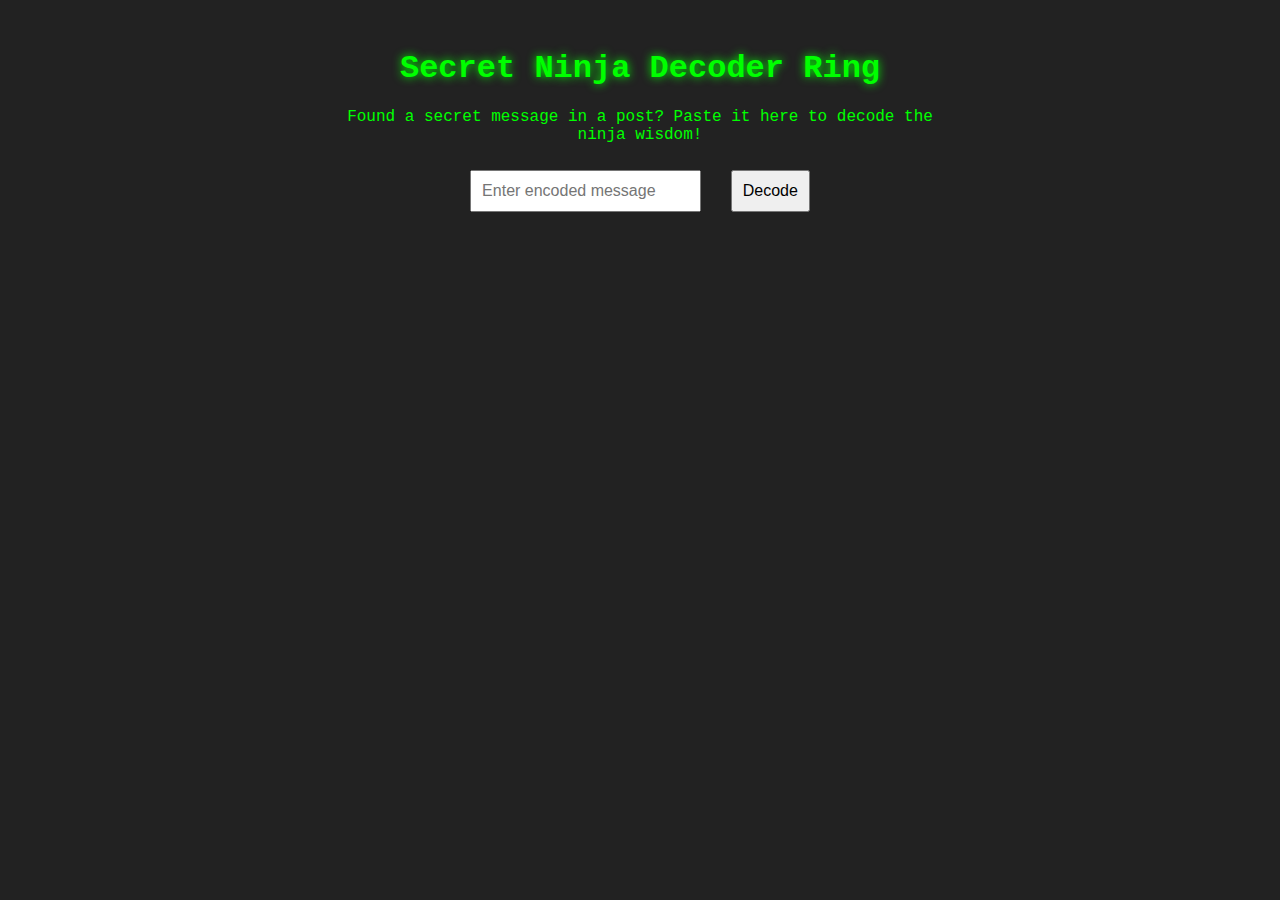
<file: templates/decoder.html>
<!doctype html>
<html>
    <head>
        <title>Secret Ninja Decoder</title>
        <style>
            body {
                font-family: "Courier New", monospace;
                background: #222;
                color: lime;
                text-align: center;
            }
            .container {
                margin: 50px auto;
                max-width: 600px;
            }
            h1 {
                font-size: 2em;
                text-shadow: 0 0 10px lime;
            }
            input,
            button {
                padding: 10px;
                margin: 10px;
                font-size: 1em;
            }
            #output {
                margin-top: 20px;
                font-weight: bold;
            }
        </style>
    </head>
    <body>
        <div class="container">
            <h1>Secret Ninja Decoder Ring</h1>
            <p>
                Found a secret message in a post? Paste it here to decode the
                ninja wisdom!
            </p>
            <input
                type="text"
                id="encoded"
                placeholder="Enter encoded message"
            />
            <button onclick="decode()">Decode</button>
            <div id="output"></div>
        </div>
        <script>
            function decode() {
                const encoded = document.getElementById("encoded").value;
                const shift = 3; // Matches the encryption shift
                let decoded = "";
                for (let i = 0; i < encoded.length; i++) {
                    let char = encoded.charCodeAt(i);
                    if (
                        (char >= 65 && char <= 90) ||
                        (char >= 97 && char <= 122)
                    ) {
                        const base = char >= 97 ? 97 : 65;
                        decoded += String.fromCharCode(
                            ((char - base - shift + 26) % 26) + base,
                        );
                    } else {
                        decoded += encoded[i];
                    }
                }
                document.getElementById("output").innerText =
                    decoded || "No message decoded!";
            }
        </script>
    </body>
</html>
</file>
